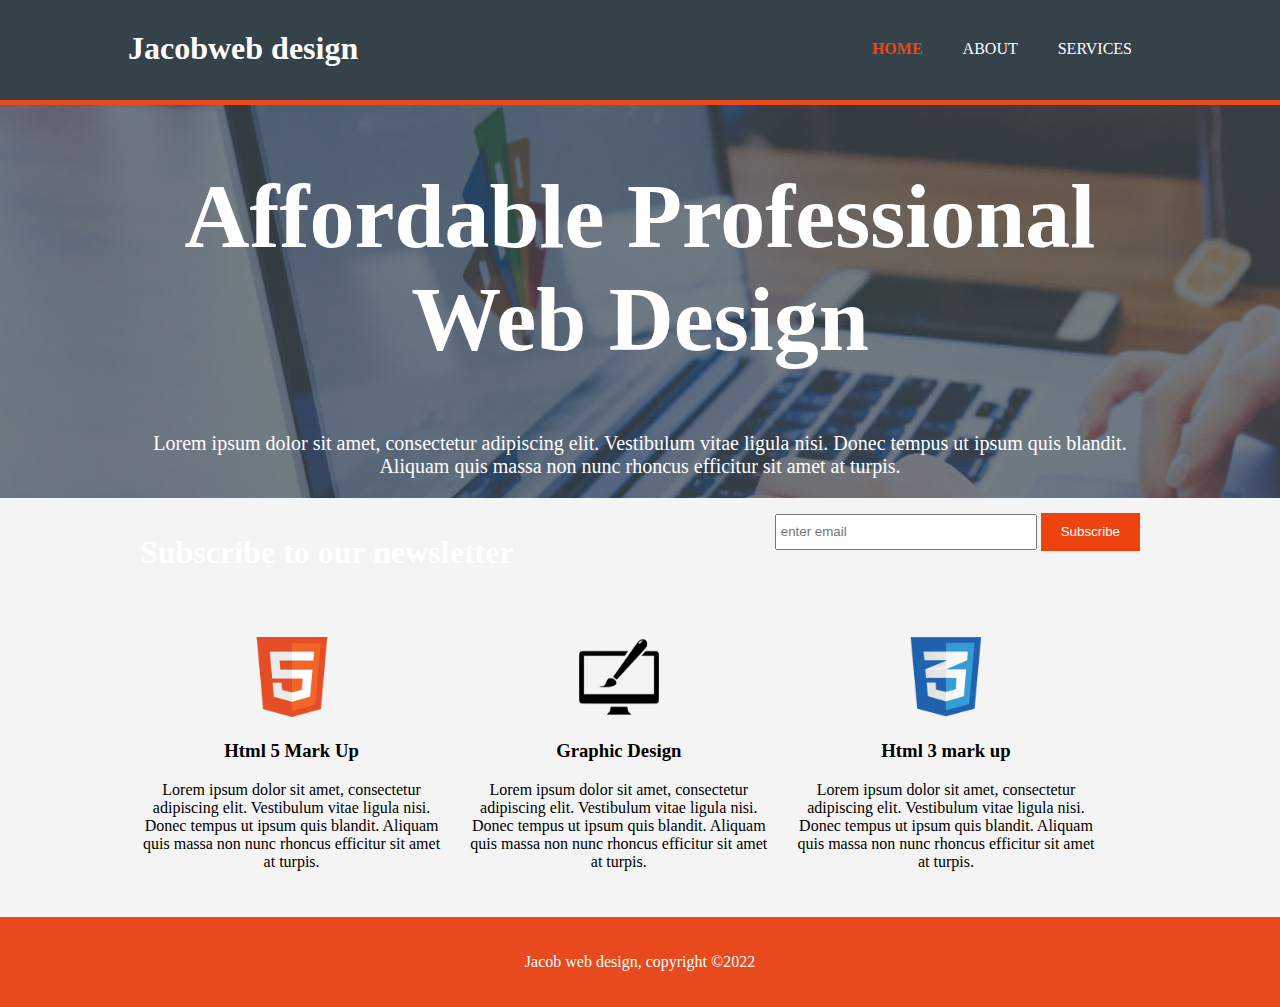
<file: index.html>
<!doctype html>
<html>
<head>
<meta charset="utf-8">
<link rel="icon" type="image/x-icon" href="/favicon.ico">
<title>Jacob web design</title>
<link rel="stylesheet" type="text/css" href="css/style.css">
</head>

<body>
	<header>
	<div class="container">
		<div id="branding">
		<h1><span class="highlight">Jacob</span>web design</h1>
		</div>
		<nav>
		<ul>
			<li class="current"><a href="index.html">Home</a></li>
			<li><a href="about.html">About</a></li>
			<li><a href="services.html">Services</a></li>
			</ul>
		</nav>
		</div>
	</header>
	
	<section id="showcase">
	<div class="container">
		<h1>Affordable Professional Web Design</h1>
		<p>Lorem ipsum dolor sit amet, consectetur adipiscing elit. Vestibulum vitae ligula nisi. Donec tempus ut ipsum quis blandit. Aliquam quis massa non nunc rhoncus efficitur sit amet at turpis.</p>
		</div>
	</section>
	<section id="newsletter">
	<div class="container">
		<h1>Subscribe to our newsletter</h1>
		<form>
		<input type="email" placeholder="enter email">
		<button type="submit" class="button_1">Subscribe</button>
		</form>
		</div>
	</section>
	
	<section id="boxes">
	<div class="container">
		<div class="box">
		<img src="./img/logo_html.png" alt="">
		<h3>Html 5 Mark Up</h3>
		<p>Lorem ipsum dolor sit amet, consectetur adipiscing elit. Vestibulum vitae ligula nisi. Donec tempus ut ipsum quis blandit. Aliquam quis massa non nunc rhoncus efficitur sit amet at turpis.</p></div>
		<div class="box">
		<img src="./img/logo_brush.png" alt="">
		<h3>Graphic Design</h3>
		<p>Lorem ipsum dolor sit amet, consectetur adipiscing elit. Vestibulum vitae ligula nisi. Donec tempus ut ipsum quis blandit. Aliquam quis massa non nunc rhoncus efficitur sit amet at turpis.</p> </div>
		<div class="box">
		<img src="./img/logo_css.png" alt="">
		<h3>Html 3 mark up</h3>
		<p>Lorem ipsum dolor sit amet, consectetur adipiscing elit. Vestibulum vitae ligula nisi. Donec tempus ut ipsum quis blandit. Aliquam quis massa non nunc rhoncus efficitur sit amet at turpis.</p>
		</div>
		</div>
	</section>
	
	<footer>
	<p>
		Jacob web design, copyright &copy;2022
		</p>
	</footer>
</body>
</html>
</file>
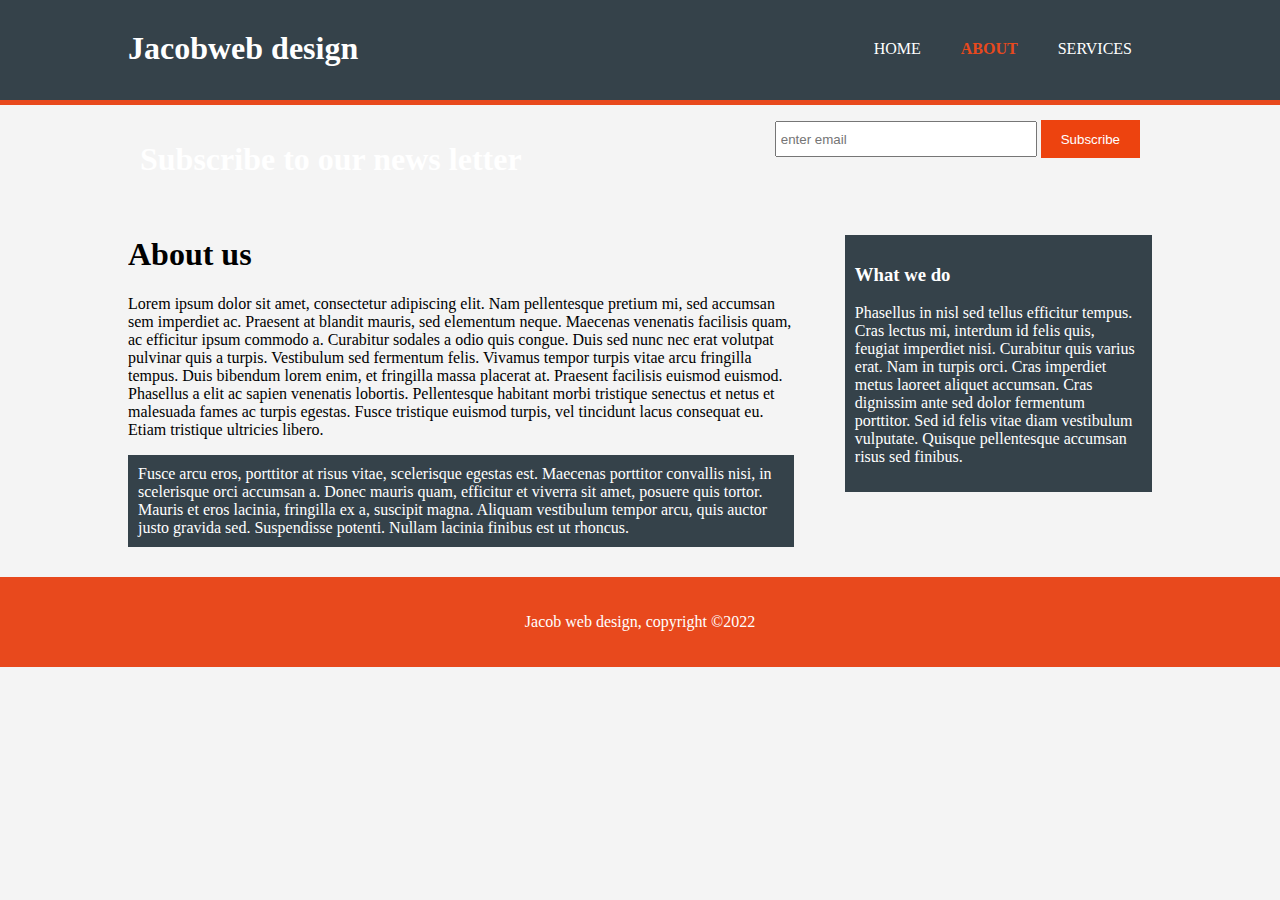
<file: about.html>
<!doctype html>
<html>
<head>
<meta charset="utf-8">
<title>Jacob web design</title>
	<link rel="stylesheet" type="text/css" href="css/style.css">
</head>

<body>
	<header>
	<div class="container">
		<div id="branding">
		<h1><span class="highlight">Jacob</span>web design</h1>
		</div>
		<nav>
			<ul>
		<li><a href="index.html">Home</a></li>
		<li class="current"><a href="about.html">About</a></li>
		<li><a href="services.html">Services</a></li>
			</ul>
		</nav>
		</div>
	</header>
	
	<section id="newsletter">
	<div class="container">
		<h1>Subscribe to our news letter</h1>
		<form>
		<input type="email" placeholder="enter email">
		<button type="submit" class="button_1">Subscribe</button>
		</form>
		</div>
	</section>
	
	<section id="main">
	<div class="container">
		<article id="main-col">
		<h1 class="page-title">About us</h1>
		<p>Lorem ipsum dolor sit amet, consectetur adipiscing elit. Nam pellentesque pretium mi, sed accumsan sem imperdiet ac. Praesent at blandit mauris, sed elementum neque. Maecenas venenatis facilisis quam, ac efficitur ipsum commodo a. Curabitur sodales a odio quis congue. Duis sed nunc nec erat volutpat pulvinar quis a turpis. Vestibulum sed fermentum felis. Vivamus tempor turpis vitae arcu fringilla tempus. Duis bibendum lorem enim, et fringilla massa placerat at. Praesent facilisis euismod euismod. Phasellus a elit ac sapien venenatis lobortis. Pellentesque habitant morbi tristique senectus et netus et malesuada fames ac turpis egestas. Fusce tristique euismod turpis, vel tincidunt lacus consequat eu. Etiam tristique ultricies libero.</p>
		<p class="dark">Fusce arcu eros, porttitor at risus vitae, scelerisque egestas est. Maecenas porttitor convallis nisi, in scelerisque orci accumsan a. Donec mauris quam, efficitur et viverra sit amet, posuere quis tortor. Mauris et eros lacinia, fringilla ex a, suscipit magna. Aliquam vestibulum tempor arcu, quis auctor justo gravida sed. Suspendisse potenti. Nullam lacinia finibus est ut rhoncus.</p>
		</article>
		<aside id="sidebar">
		<div class="dark">
			<h3>What we do</h3>
			<p>Phasellus in nisl sed tellus efficitur tempus. Cras lectus mi, interdum id felis quis, feugiat imperdiet nisi. Curabitur quis varius erat. Nam in turpis orci. Cras imperdiet metus laoreet aliquet accumsan. Cras dignissim ante sed dolor fermentum porttitor. Sed id felis vitae diam vestibulum vulputate. Quisque pellentesque accumsan risus sed finibus.</p>
			</div>
		</aside>
		</div>
	</section>
	
	<footer>
	<p>
		Jacob web design, copyright &copy;2022
		</p>
	</footer>
</body>
</html>
</file>
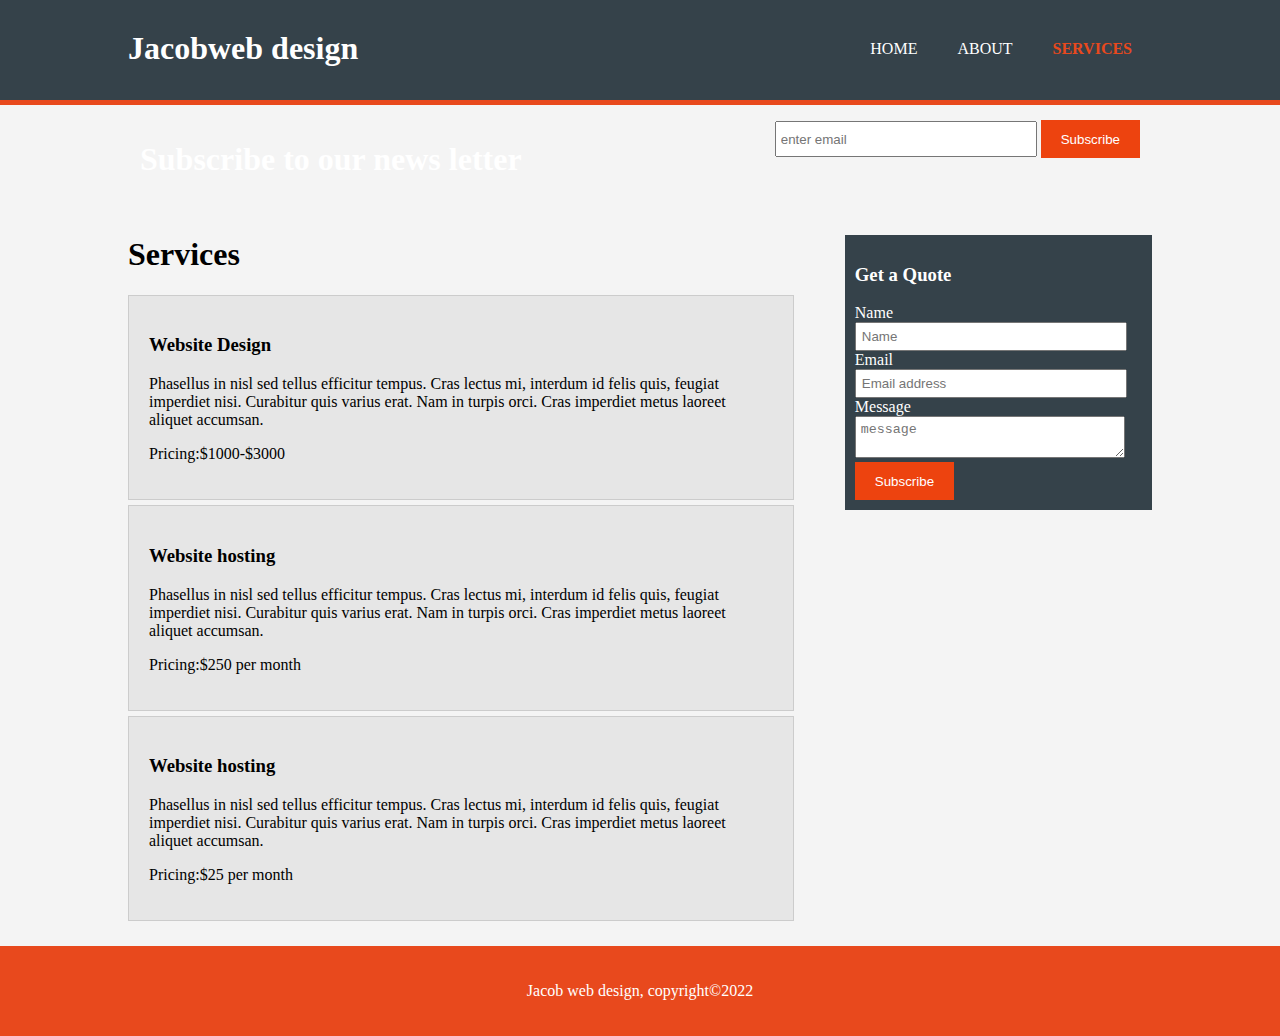
<file: services.html>
<!doctype html>
<html>
<head>
<meta charset="utf-8">
<title>Jacob web design</title>
	<link rel="stylesheet" type="text/css" href="css/style.css">
</head>

<body>
	<header>
	<div class="container">
		<div id="branding">
		<h1><span class="highlight">Jacob</span>web design</h1>
		</div>
	<nav>
		<ul>
		<li><a href="index.html">Home</a></li>
		<li><a href="about.html">About</a></li>
		<li class="current"><a href="services.html">Services</a></li>
		</ul>
		</nav>
		</div>
	</header>
	
	<section id="newsletter">
	<div class="container">
		<h1>Subscribe to our news letter</h1>
		<form>
		<input type="email" placeholder="enter email">
		<button type="submit" class="button_1">Subscribe</button>
		</form>
		</div>
	</section>
	
	<section id="main">
	<div class="container">
		<article id="main-col">
		<h1 class="page-title">Services</h1>
		<ul id="services">
			<li>
			<h3>Website Design</h3>
			<p>Phasellus in nisl sed tellus efficitur tempus. Cras lectus mi, interdum id felis quis, feugiat imperdiet nisi. Curabitur quis varius erat. Nam in turpis orci. Cras imperdiet metus laoreet aliquet accumsan.</p>
			<p>Pricing:$1000-$3000</p>
			</li>
			<li>
			<h3>Website hosting</h3>
			<p>Phasellus in nisl sed tellus efficitur tempus. Cras lectus mi, interdum id felis quis, feugiat imperdiet nisi. Curabitur quis varius erat. Nam in turpis orci. Cras imperdiet metus laoreet aliquet accumsan.</p>
			<p>Pricing:$250 per month</p>
			</li>
			<li>
			<h3>Website hosting</h3>
			<p>Phasellus in nisl sed tellus efficitur tempus. Cras lectus mi, interdum id felis quis, feugiat imperdiet nisi. Curabitur quis varius erat. Nam in turpis orci. Cras imperdiet metus laoreet aliquet accumsan.</p>
			<p>Pricing:$25 per month</p>
			</li>
			</ul>
		</article>
		<aside id="sidebar">
		<div class="dark">
			<h3>Get a Quote</h3>
			<form class="quote">
			<div>
				<label>Name</label><br>
				<input type="text" placeholder="Name">
				</div>
			<div>
				<label>Email</label><br>
				<input type="Email" placeholder="Email address">
				</div>
			<div>
				<label>Message</label><br>
				<textarea placeholder="message"></textarea>
				</div>
			<button class="button_1">Subscribe</button>
			</form>
			</div>
		</aside>
		</div>
	</section>
	
	<footer>
	<p>
		Jacob web design, copyright&copy;2022
		</p>
	</footer>
</body>
</html>
</file>
<file: css/style.css>
/* CSS Document */

body{
	font:15px/1.5,Helvetica,sans-serif;
	padding:0;
	margin:0;
	background:#f4f4f4;
}

.container{
	width:80%;
	margin:auto;
	overflow:hidden;
}

ul{
	margin:0;
	padding:0;
}

.button_1{
	height: 38px;
	background:#ed430f;
	border:0;
	padding-left: 20px;
	padding-right: 20px;
	color:#ffffff;
}

.dark{
	padding:10px 10px 10px 10px;
	background:#35424a;
	color:#ffffff;
	margin-top:10px;
	margin-bottom:10px;
}

header{
	background:#35424a;
	color:#ffffff;
	padding-top:30px;
	min-height:70px;
	border-bottom:#e8491d 5px solid;
}

header a{
	color:#ffffff;
	text-decoration:none;
	text-transform:uppercase;
	font-size:16px
}

header li{
	float:left;
	display:inline;
	padding:0 20px 0 20px;
}

header #branding{
	float:left;
}

header #branding h1{
	margin:0;
}

header nav{
	float:right;
	margin-top:10px;
}

header .hightlight,header .current a{
	color:#e8491d;
	font-weight:bold;
}

header a:hover{
	color:#cccccc;
	font-weight:bold;
}

#showcase{
	min-height:350px;
	background:url('../img/showcase.jpg')no-repeat 0-400px;
	text-align:center;
	color:#ffffff;
	font-size:45px;
}

#showcase p{
	font-size:20px;
}

#newsletter{
	padding:15px;
	color:#ffffff;
	background:383333;
}

#newsletter h1{
	float:left;
}

#newsletter form{
	float:right;
}

#newsletter input[type="email"]{
	padding:4px;
	height:24px;
	width:250px;
}

#boxes{
	margin-top:20px;
}

#boxes .box{
	float:left;
	text-align:center;
	width:30%;
	padding:10px;
}

#boxes .box img{
	width:80px;
}

aside#sidebar{
	float:right;
	width:30%;
	margin-top:10px;
}

aside#sidebar .quote input, aside#sidebar .quote textarea{
	width:90%;
	padding:5px;
}

article#main-col{
	float:left;
	width:65%;
}

ul#services li{
	list-style:none;
	padding:20px;
	border:#cccccc solid 1px;
	margin-bottom:5px;
	background:#e6e6e6;
}

footer{
	padding:20px;
	margin-top:20px;
	color:#ffffff;
	background-color:#e8491d;
	text-align:center;
}

@media(max-width:768px){
	header#branding,
	header nav,
	header nav li,
	#newsletter h1,
	newsletter form,
	#boxes .box,
	article#main-col,
	aside#sidebar
	{
		float:none;
		text-align:center;
		width:100%;
	}
	
	header{
		padding-bottom:20px;
	}
	
	#showcase h1{
		margin-top:40px;
	}
	
	#newsletter button,.quote button{
		display:block;
		width:100%;
	}
	#newsletter form input[type="email"], .quote input, .quote textarea{
		width:100%;
		margin-bottom:5px;
	}
}
</file>
